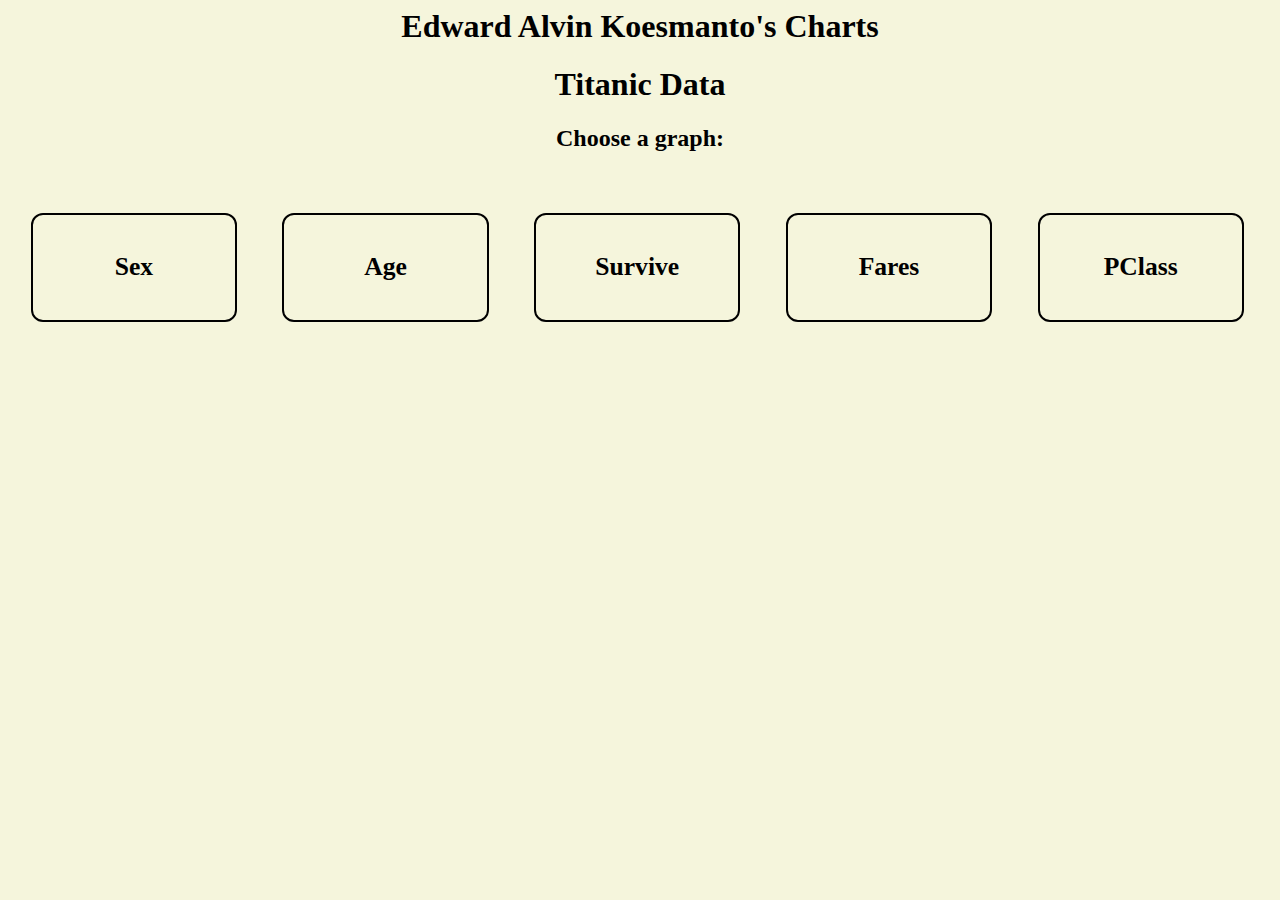
<file: index.html>
<html>
    <head>
        <meta name="viewport" content="width=device-width, initial-scale=1.0">
        <link rel="stylesheet" href="index.css">
    </head>
    <body>
        <h1> Edward Alvin Koesmanto's Charts </h1>
        <h1> Titanic Data </h1>
        <h2> Choose a graph: </h2> <br>
        <a href="graph1.html"> Sex </a>
        <a href="graph2.html"> Age </a>
        <a href="graph3.html"> Survive </a>
        <a href="graph4.html"> Fares </a>
        <a href="graph5.html"> PClass </a>
    </body>
</html>
</file>
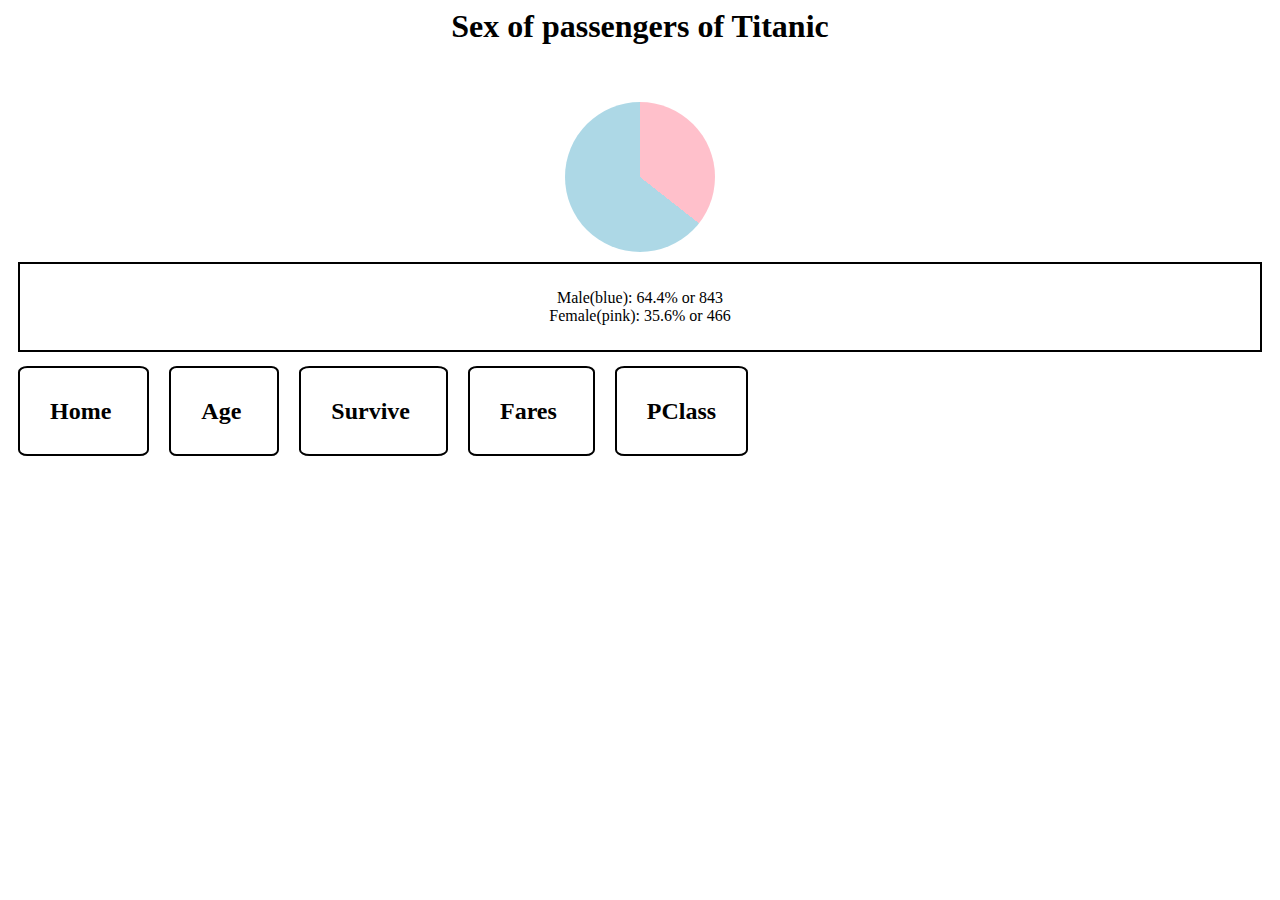
<file: graph1.html>
<html>
    <head>
        <meta name="viewport" content="width=device-width, initial-scale=1.0">
        <link rel="stylesheet" href="graph1.css">
    </head>
    <body>
        <h1 align="center"> Sex of passengers of Titanic </h1><br><br>
        <div align="center">
            <div class="piechart"></div>
            <div class="box"> Male(blue): 64.4% or 843 <br> Female(pink): 35.6% or 466 </div>
        </div> <br><br>
        <a href="index.html"> Home </a>
        <a href="graph2.html"> Age </a>
        <a href="graph3.html"> Survive </a>
        <a href="graph4.html"> Fares </a>
        <a href="graph5.html"> PClass </a>
    </body>
</html>
</file>
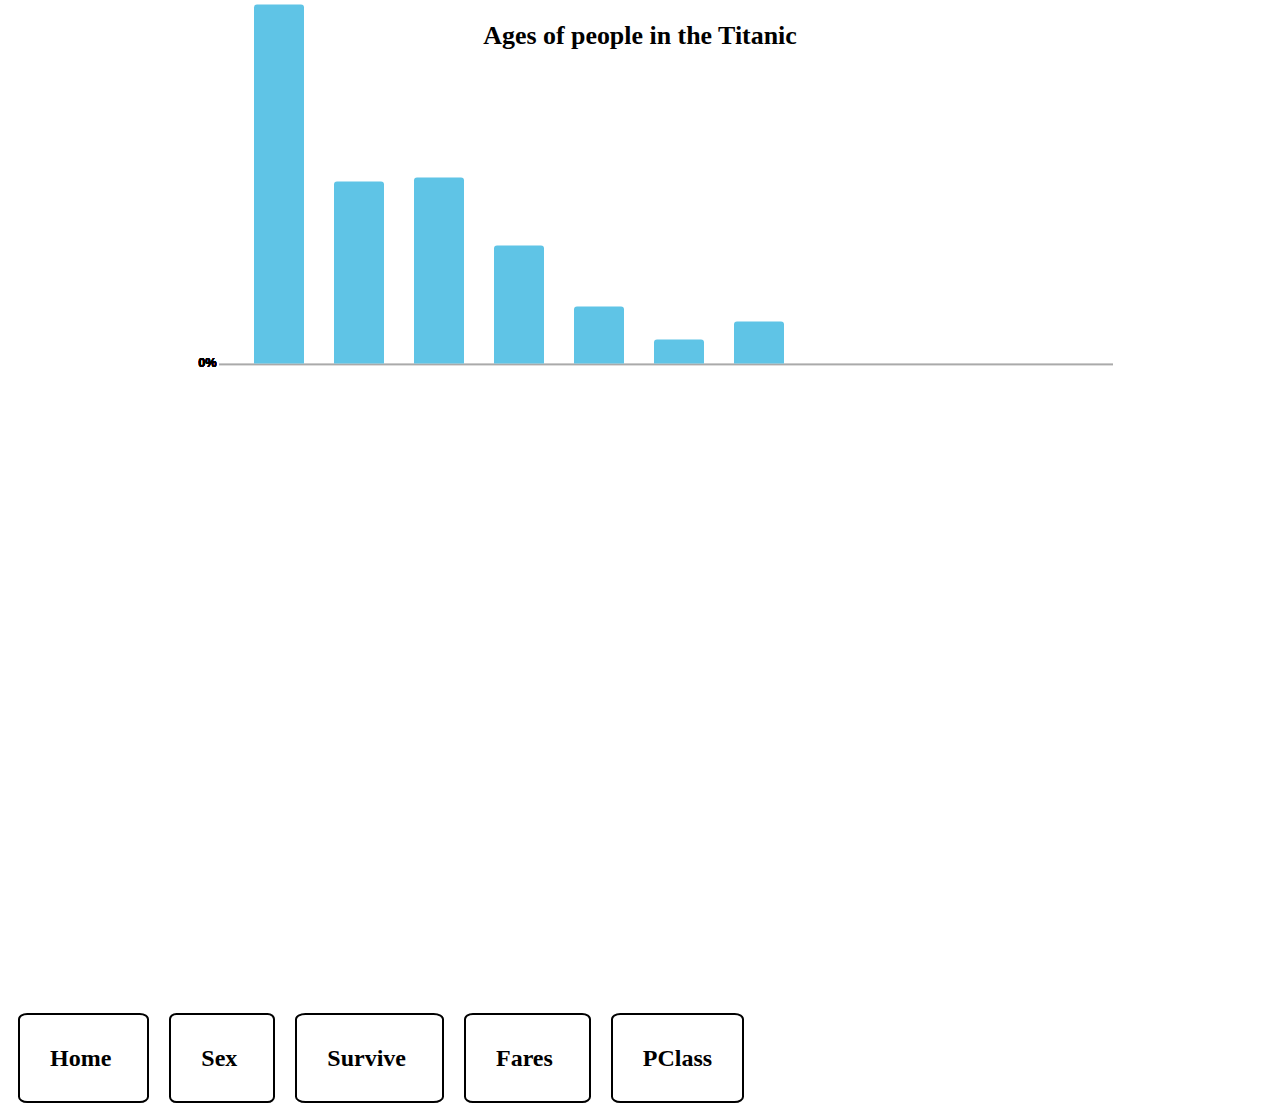
<file: graph2.html>
<html>
    <head>
        <link rel="stylesheet" href="graph2.css">
        <meta name="viewport" content="width=device-width, initial-scale=1.0">
    </head>
    <body>
        <h1 class="title"> Ages of people in the Titanic</h1>
        <div class="chart-wrap vertical">
            <div class="grid">
                <div class="bar" style="--bar-value:29.6%;" data-name="0-24" title="0-24 388"></div>
                <div class="bar" style="--bar-value:15%;" data-name="25-30" title="25-30 196"></div>
                <div class="bar" style="--bar-value:15.3%;" data-name="31-40" title="31-40 200"></div>
                <div class="bar" style="--bar-value:9.7%;" data-name="41-50" title="41-50 128"></div>
                <div class="bar" style="--bar-value:4.7%;" data-name="51-60" title="51-60 61"></div>
                <div class="bar" style="--bar-value:2%;" data-name="61-70" title="61-70 27"></div>
                <div class="bar" style="--bar-value:3.5%;" data-name=">70" title=">70 46"></div>  
            </div>
        </div>
    <br><br>
    <a href="index.html"> Home </a>
    <a href="graph1.html"> Sex </a>
    <a href="graph3.html"> Survive </a>
    <a href="graph4.html"> Fares </a>
    <a href="graph5.html"> PClass </a>
    </body>
</html>
</file>
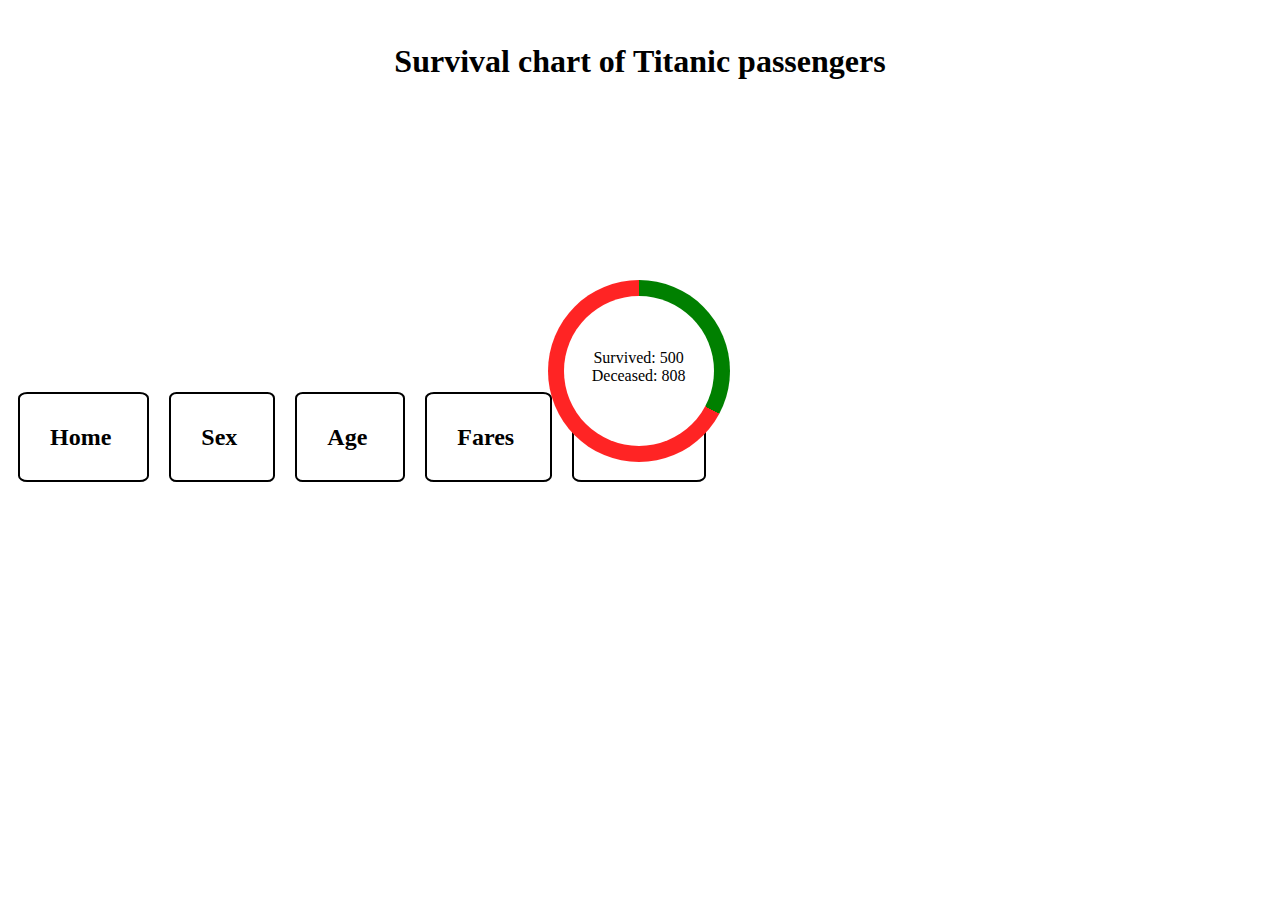
<file: graph3.html>
<html>
    <head>
        <meta name="viewport" content="width=device-width, initial-scale=1.0">
        <link rel="stylesheet" href="graph3.css">
    </head>
    <body>
        <h1> Survival chart of Titanic passengers </h1>
        <div class="container">
            <div class="donut"> 
                <div class="center">Survived: 500 <br> Deceased: 808 </div>
            </div>
        </div>
    <br><br><br><br><br><br><br><br><br><br><br><br><br><br><br><br>
    <a href="index.html"> Home </a>
    <a href="graph1.html"> Sex </a>
    <a href="graph2.html"> Age </a>
    <a href="graph4.html"> Fares </a>
    <a href="graph5.html"> PClass </a>
    </body>
</html>
</file>
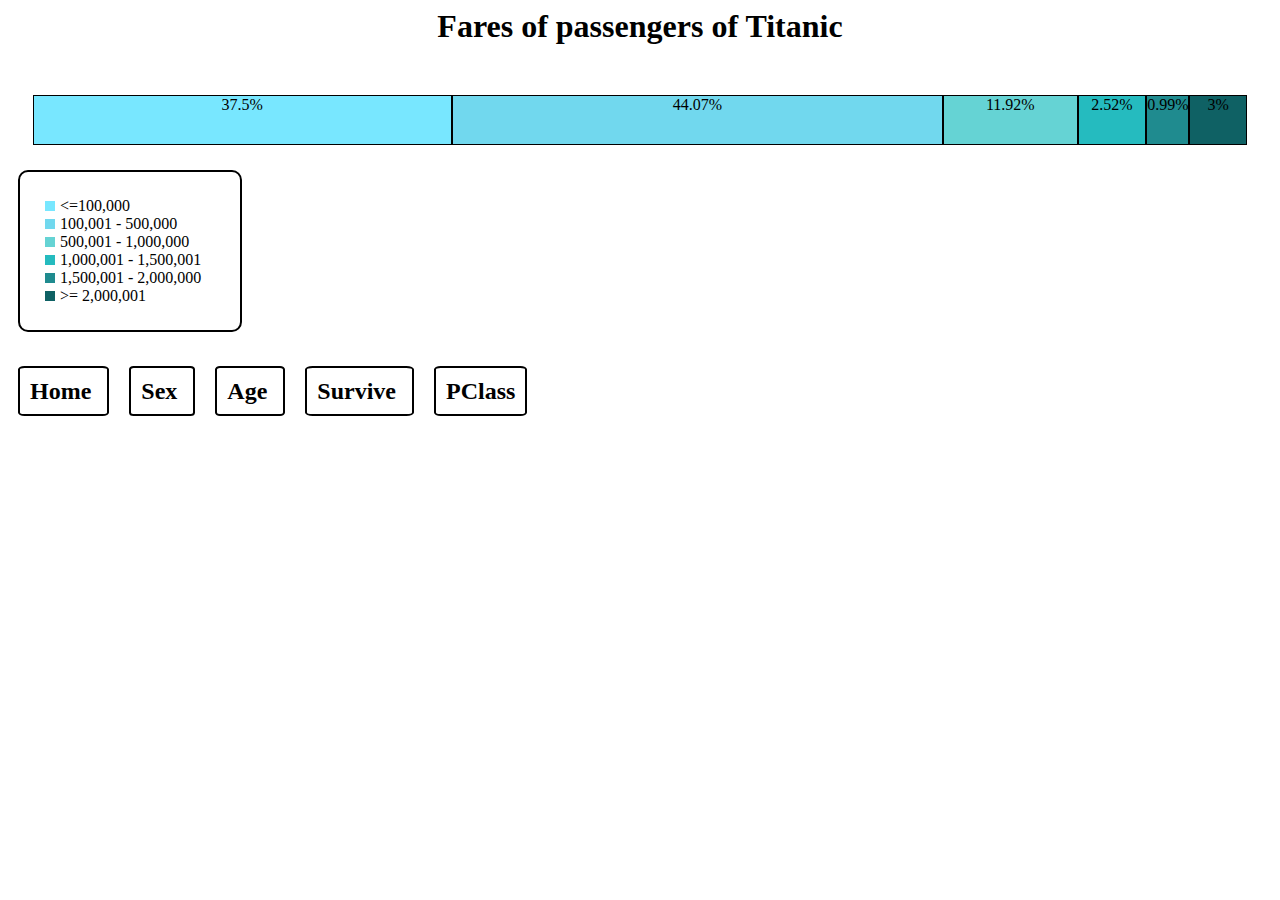
<file: graph4.html>
<html>
    <head>
        <meta name="viewport" content="width=device-width, initial-scale=1.0">
        <link rel="stylesheet" href="graph4.css">
    </head>
    <body>
        <h1 align="center"> Fares of passengers of Titanic </h1>
        <div class="container">
            <div class="flex1"> 37.5% </div>
            <div class="flex2"> 44.07% </div>
            <div class="flex3"> 11.92% </div>
            <div class="flex4"> 2.52% </div>
            <div class="flex5"> 0.99% </div>
            <div class="flex6"> 3% </div>
        </div>
        <div class="box" align="center">
            <div class="legend">
                <div id="color1" class="color"></div>
                <div class="text"> <=100,000 </div>
            </div>
            <div class="legend">
                <div id="color2" class="color"></div>
                <div class="text"> 100,001 - 500,000 </div>
            </div>
            <div class="legend">
                <div id="color3" class="color"></div>
                <div class="text"> 500,001 - 1,000,000 </div>
            </div>
            <div class="legend">
                <div id="color4" class="color"></div>
                <div class="text"> 1,000,001 - 1,500,001 </div>
            </div>
            <div class="legend">
                <div id="color5" class="color"></div>
                <div class="text"> 1,500,001 - 2,000,000 </div>
            </div>
            <div class="legend">
                <div id="color6" class="color"></div>
                <div class="text"> >= 2,000,001 </div>
            </div>
        </div>
        <br><br>
        <a href="index.html"> Home </a>
        <a href="graph1.html"> Sex </a>
        <a href="graph2.html"> Age </a>
        <a href="graph3.html"> Survive </a>
        <a href="graph5.html"> PClass </a>
    </body>
</html>
</file>
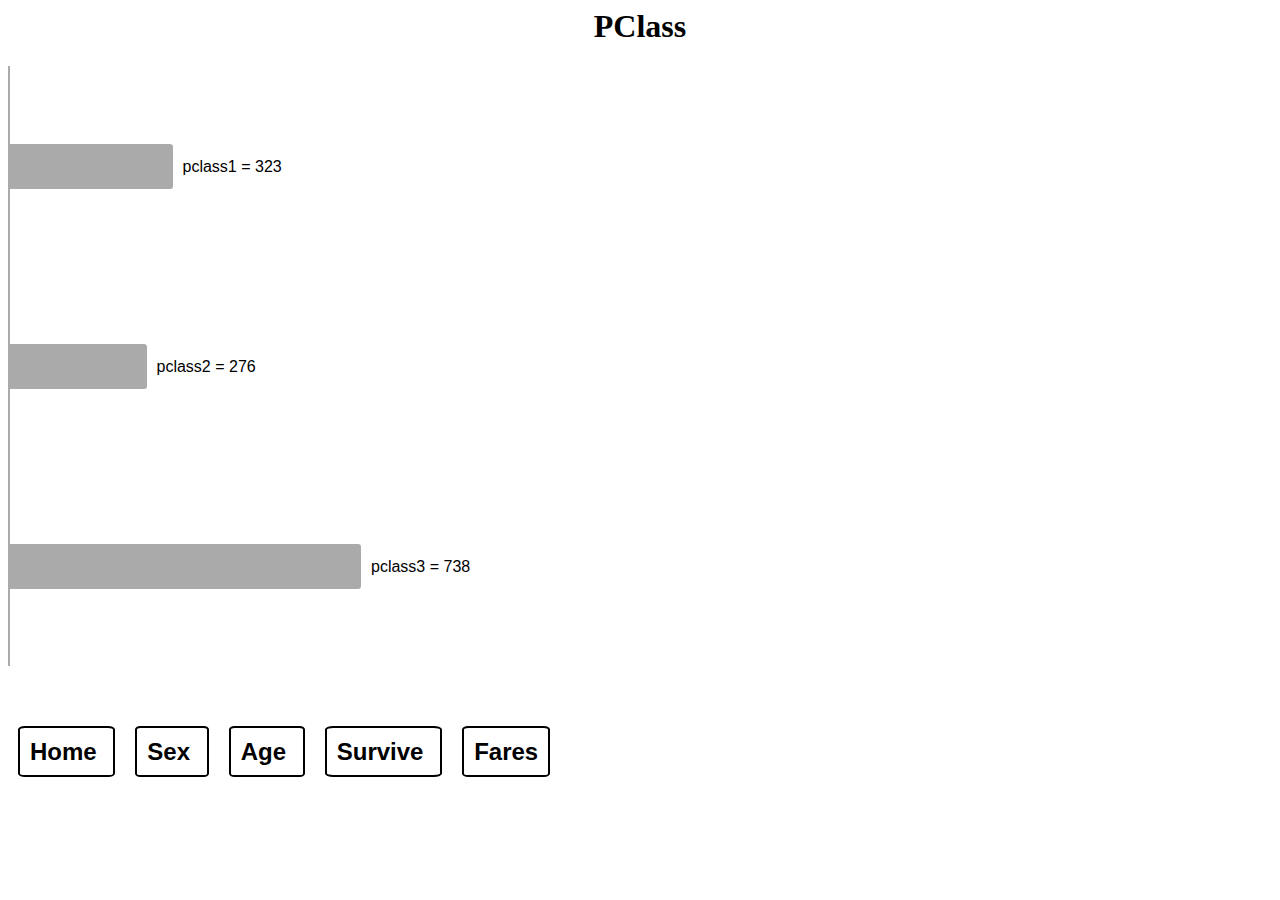
<file: graph5.html>
<html>
    <head>
        <meta name="viewport" content="width=device-width, initial-scale=1.0">
        <link rel="stylesheet" href="graph5.css">
    </head>
    <body>
        <h1 align="center"> PClass</h1>
        <div class="chart-wrap">
            <div class="grid horizontal">
            <div class="bar" style="--bar-value:25%;" data-name="pclass1 = 323"></div>
            <div class="bar" style="--bar-value:21%;" data-name="pclass2 = 276"></div>
            <div class="bar" style="--bar-value:54%;" data-name="pclass3 = 738"></div>
        </div>
        <br><br><br><br>
        <a href="index.html"> Home </a>
        <a href="graph1.html"> Sex </a>
        <a href="graph2.html"> Age </a>
        <a href="graph3.html"> Survive </a>
        <a href="graph4.html"> Fares </a>
    </body>
</html>
</file>
<file: index.css>
body{
    background-color:beige;
}
h1{
    text-align: center;
}
h2{
    text-align: center;
}
a{
    position: relative;
    float: left;
    text-decoration: none;
    color: black;
    padding: 3%;
    margin-top: 0.5%;
    margin: 1.8%;
    text-align: center;
    font-size: 2vw;
    font-weight: bold;
    border: 2px solid black;
    border-radius: 12px;
    width: 10%;
    height: auto;
}
a:hover{
    box-shadow: 5px 5px 5px grey;
}
a:active{
    box-shadow: 0 0 0 white;
}
</file>
<file: graph1.css>
.piechart {
    height: 150px;
    width: 150px;
    border-radius: 50%;
    background: conic-gradient(pink 35.6%,lightblue 0 64.4% );
}
.box{
    border: 2px solid black;
    text-align:center;
    padding: 25px;
    margin: 10px;
}
a{
    text-decoration: none;
    color: #000000;
    padding: 30px;
    margin: 10px;
    text-align: center;
    font-size: x-large;
    font-weight: bold;
    border: 2px solid black;
    border-radius: 7%;
}
a:hover{
    box-shadow: 5px 5px 5px grey;
}
a:active{
    box-shadow: 0 0 0 white;
}
</file>
<file: graph2.css>
.chart-wrap{
  margin-left:50px;
  font-family:sans-serif;
}
.title{
  font-weight:bold;
  font-size:1.62em;
  padding:0.5em 0 1.8em 0;
  text-align:center;
  white-space:nowrap;
}
.vertical .grid{
  transform: translateY(-90%) rotate(-90deg);
}
.bar::after{
  transform: translateY(-50%) rotate(45deg);
  display: block;
}
::before , ::after{
  transform:translateX(-0.2em) rotate(90deg);
}
.grid{
  position:relative;
  padding:5px 0 5px 0;
  height:100%;
  width:100%;
  border-left:2px solid #aaa;
  background:repeating-linear-gradient(90deg,transparent,transparent 19.5%,fadeout(#aaa,30%) 20%);
}
::before{
  font-size:0.8em;
  font-weight:bold;
  content:'0%';
  position:absolute;
  left:-0.5em;
  top:-1.5em;
}
::after{
  font-size:0.8em;
  font-weight:bold;
  content:'100%';
  position:absolute;
  right:-1.5em;
  top:-1.5em;
}
.bar {
  width: var(--bar-value);
  height:50px;
  margin:30px 0;    
  background-color:rgb(95, 196, 230);
  border-radius:0 3px 3px 0;
}
:hover{
  opacity:0.7;
}
    
::after{
  content:attr(data-name);
  margin-left:100%;
  padding:10px;
  display:inline-block;
  white-space:nowrap;
}
a{
  text-decoration: none;
  color: #000000;
  padding: 30px;
  margin: 10px;
  text-align: center;
  font-size: x-large;
  font-weight: bold;
  border: 2px solid black;
  border-radius: 7%;
}
a:hover{
  box-shadow: 5px 5px 5px grey;
}
a:active{
  box-shadow: 0 0 0 white;
}
</file>
<file: graph3.css>
h1{
    text-align:center;
    padding: 35px;
}
.container{
    position: absolute;
    top: 30%;
    left: 42%;
    padding: 10px;
    align-items: center;
    justify-content: center;
}
.donut {
    width: 150px;
    height: 150px;
    border: double 1em transparent;
    border-radius: 100%;
    background-image: linear-gradient(white, white), conic-gradient(green 32.8%, rgb(255, 36, 36) 0 61.8%);
    background-origin: border-box;
    background-clip: content-box, border-box;
    text-align:center;
    align-items: center;
    justify-content: center;
    position: relative;
}
.center{
    display: flex;
    text-align:center;
    justify-content: center;
    padding: 35% 0;
}
a{
    text-decoration: none;
    color: #000000;
    padding: 30px;
    margin: 10px;
    text-align: center;
    font-size: x-large;
    font-weight: bold;
    border: 2px solid black;
    border-radius: 7%;
  }
  a:hover{
    box-shadow: 5px 5px 5px grey;
  }
  a:active{
    box-shadow: 0 0 0 white;
  }
</file>
<file: graph4.css>
.container{
    display: flex;
    flex-direction: row;
    height: 50px;
    padding-top: 25px;
    margin: 25px;
}
.flex1{
    flex-basis: 37.5%;
    background-color: #78e7ff;
    border: 1px solid black;
    text-align: center;
}
.flex2{
    flex-basis: 44.07%;
    background-color: #71d8ee;
    border: 1px solid black;
    text-align: center;
}
.flex3{
    flex-basis: 11.92%;
    background-color: #65d3d4;
    border: 1px solid black;
    text-align: center;
}
.flex4{
    flex-basis: 6%;
    background-color: #25bbbf;
    border: 1px solid black;
    text-align: center;
}
.flex5{
    flex-basis: 0.99%;
    background-color: #1f8b8f;
    border: 1px solid black;
    text-align: center;
}
.flex6{
    flex-basis: 5%;
    background-color: #0f6164;
    border: 1px solid black;
    text-align: center;

}
.box{
    border: 2px solid black;
    text-align:center;
    padding: 25px;
    margin: 10px;
    width: 170px;
    border-radius: 10px;
}
.legend{
    display:flex;
    align-items:center;
}
.color{
    height: 10px;
    width: 10px;
}
.text{
    margin-left: 5px;
}
#color1{
    background-color:#78e7ff;
}
#color2{
    background-color:#71d8ee
}
#color3{
    background-color: #65d3d4;
}
#color4{
    background-color:#25bbbf;
}
#color5{
    background-color:#1f8b8f;
}
#color6{
    background-color: #0f6164;
}
a{
    text-decoration: none;
    color: black;
    padding: 10px;
    margin: 10px;
    text-align: center;
    font-size: x-large;
    font-weight: bold;
    border: 2px solid black;
    border-radius: 7%;
}
a:hover{
    box-shadow: 5px 5px 5px grey;
}
a:active{
    box-shadow: 0 0 0 white;
}
</file>
<file: graph5.css>
.chart-wrap{
  width: 650px;
  height: 600px;
  font-family:sans-serif;
}

.grid{
  width:100%;
  height:100%;
  display:flex;
  flex-direction:row;
  justify-content:center;
  border-bottom:2px solid #aaa;
  background:repeating-linear-gradient(0deg,transparent,transparent 19.5%,fadeout(#aaa,30%) 20%);
}
.bar {
    background-color:#aaa;
    width: 45px;
    height: var(--bar-value);
    align-self:flex-end;
    margin:0 auto;
    border-radius: 3px 3px 0 0;
    position:relative;
}
    
.bar:hover{
    opacity:0.7;
}
    
::after{
    content:attr(data-name);
    top:-3em;
    padding:10px;
    display:inline-block;
    white-space:nowrap;
    position:absolute;
    transform:rotate(-45deg);
}
  
.horizontal{
    flex-direction:column;
    border-bottom:none;
    border-left:2px solid #aaa;
    background:repeating-linear-gradient(90deg,transparent,transparent 19.5%,fadeout(#aaa,30%) 20%);
}
.bar{
    height:45px;
    width: var(--bar-value);
    align-self:flex-start;
    margin:auto 0 auto 0;
    border-radius:0 3px 3px 0;
}
::after{
    top:initial;
        left:100%;
        padding:0 10px;
        display:inline-block;
        white-space:nowrap;
        position:absolute;
        transform:rotate(0deg);
        line-height:45px;
}
a{
    text-decoration: none;
    color: black;
    padding: 10px;
    margin: 10px;
    text-align: center;
    font-size: x-large;
    font-weight: bold;
    border: 2px solid black;
    border-radius: 7%;
}
a:hover{
    box-shadow: 5px 5px 5px grey;
}
a:active{
    box-shadow: 0 0 0 white;
}
</file>
